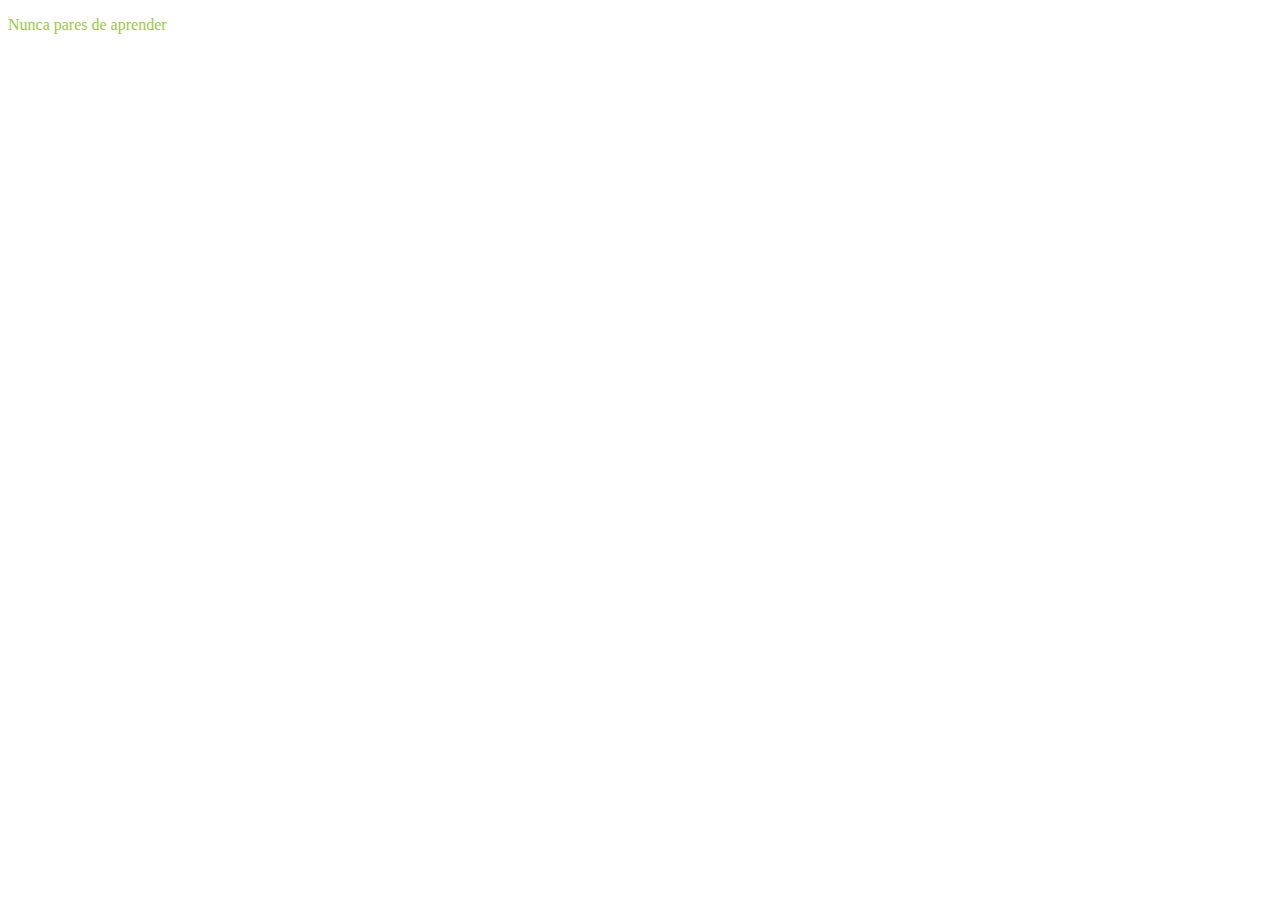
<file: platzi.html>
<!DOCTYPE html>
<html lang="en">
<head>
    <meta charset="UTF-8">
    <meta http-equiv="X-UA-Compatible" content="IE=edge">
    <meta name="viewport" content="width=device-width, initial-scale=1.0">
    <title>Document</title>
    <link rel="stylesheet" href="platzi.css">
</head>
<body>
    <p>
        Nunca pares de aprender
    </p>
</body>
</html>
</file>
<file: platzi.css>
p {
  color: #98ca3f;
}
</file>
